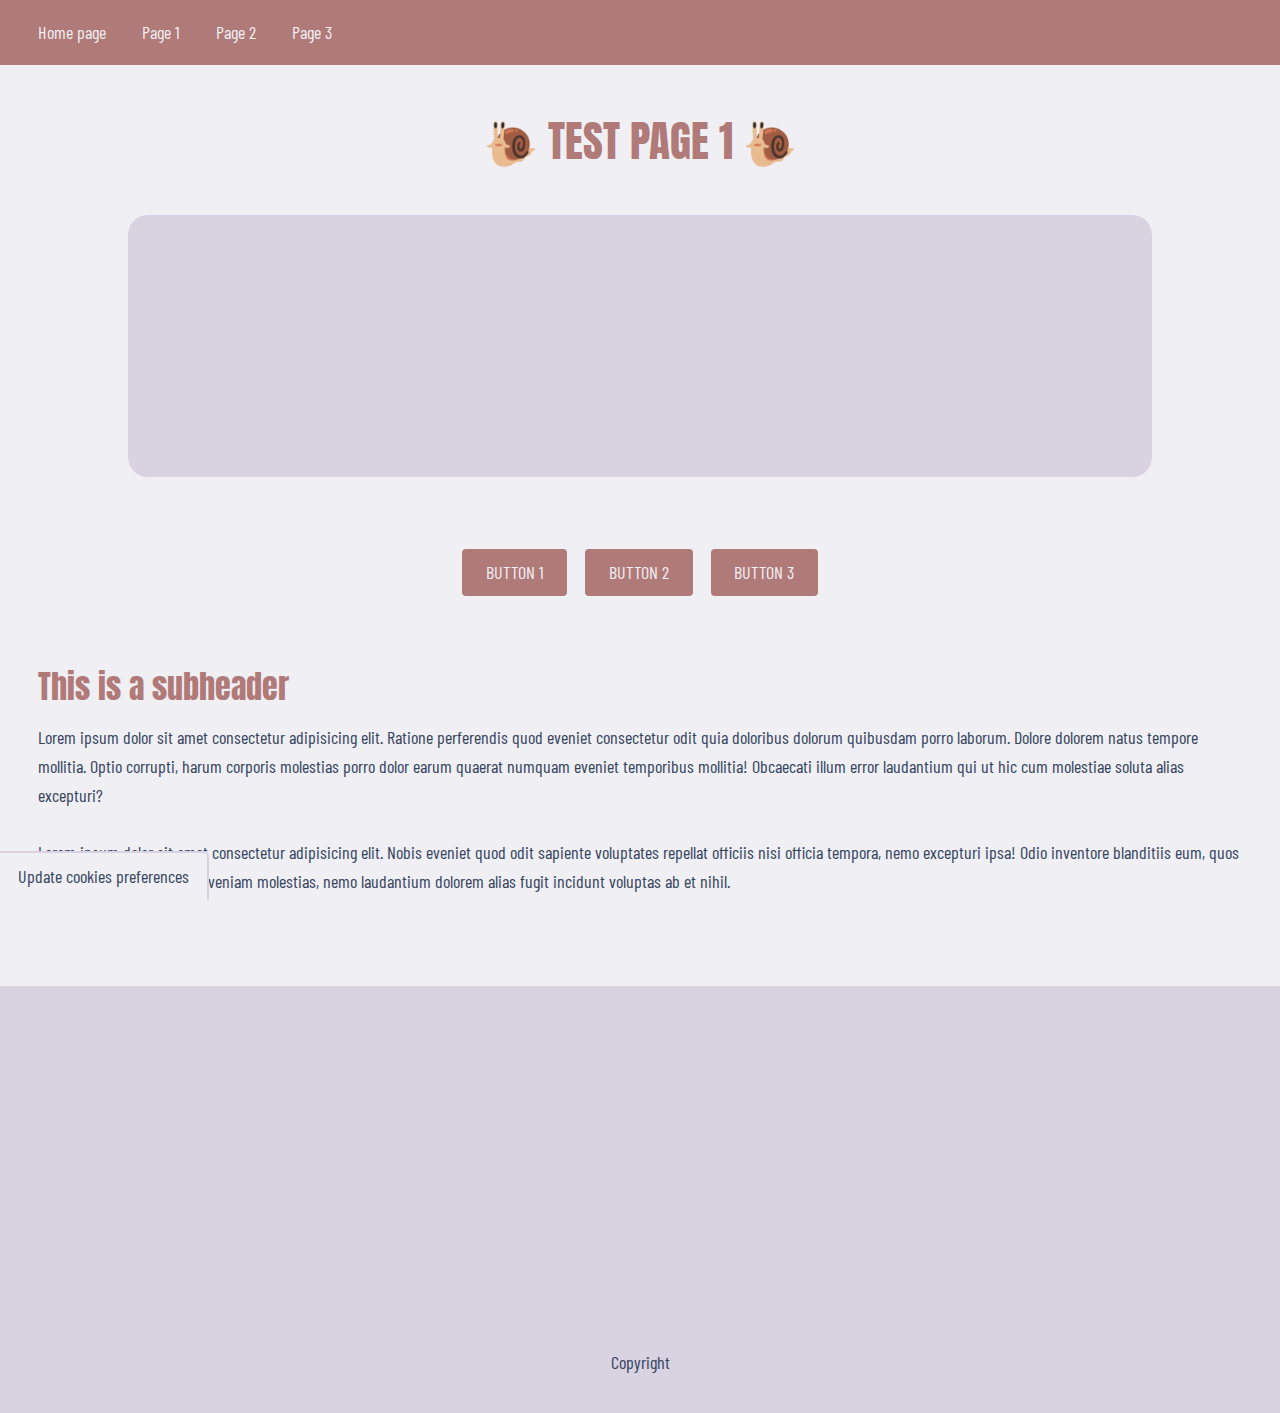
<file: index.html>
<!DOCTYPE html>
<html lang="en">

<head>
    <meta charset="UTF-8">
    <meta http-equiv="X-UA-Compatible" content="IE=edge">
    <meta name="viewport" content="width=device-width, initial-scale=1.0">
    <title>Page 0</title>

    <!-- Google Tag Manager -->
    <script>(function (w, d, s, l, i) {
            w[l] = w[l] || []; w[l].push({
                'gtm.start':
                    new Date().getTime(), event: 'gtm.js'
            }); var f = d.getElementsByTagName(s)[0],
                j = d.createElement(s), dl = l != 'dataLayer' ? '&l=' + l : ''; j.async = true; j.src =
                    'https://www.googletagmanager.com/gtm.js?id=' + i + dl; f.parentNode.insertBefore(j, f);
        })(window, document, 'script', 'dataLayer', 'GTM-NNLKND2');</script>
    <!-- End Google Tag Manager -->

    <link rel="preconnect" href="https://fonts.googleapis.com">
    <link rel="preconnect" href="https://fonts.gstatic.com" crossorigin>
    <link
        href="https://fonts.googleapis.com/css2?family=Anton&family=Barlow+Condensed:ital,wght@0,300;1,300&display=swap"
        rel="stylesheet">
    
    <link rel="stylesheet" href="/css.css">


</head>

<body>
    <!-- Google Tag Manager (noscript) -->
    <noscript><iframe src="https://www.googletagmanager.com/ns.html?id=GTM-NNLKND2" height="0" width="0"
            style="display:none;visibility:hidden"></iframe></noscript>
    <!-- End Google Tag Manager (noscript) -->

    <!-- Cookie Consent by TermsFeed https://www.TermsFeed.com -->
    <script type="text/javascript" src="//www.termsfeed.com/public/cookie-consent/4.0.0/cookie-consent.js"
        charset="UTF-8"></script>
    <script type="text/javascript" charset="UTF-8">
        document.addEventListener('DOMContentLoaded', function () {
            cookieconsent.run({ "notice_banner_type": "headline", "consent_type": "express", "palette": "light", "language": "en", "page_load_consent_levels": ["strictly-necessary"], "notice_banner_reject_button_hide": false, "preferences_center_close_button_hide": false, "page_refresh_confirmation_buttons": false, "website_name": "Snail Trail" });
        });
    </script>

    <noscript>Free cookie consent management tool by <a href="https://www.termsfeed.com/"
            rel="nofollow noopener">TermsFeed Policy Generator</a></noscript>
    <!-- End Cookie Consent by TermsFeed https://www.TermsFeed.com -->


    <!-- Below is the link that users can use to open Preferences Center to change their preferences. Do not modify the ID parameter. Place it where appropriate, style it as needed. -->

    <a href="#" id="open_preferences_center">Update cookies preferences</a>


    <header>
        <nav>
            <ul>
                <li><a href="/">Home page</a></li>
                <li><a href="example1.html">Page 1</a></li>
                <li><a href="example2.html">Page 2</a></li>
                <li><a href="example4.html">Page 3</a></li>
            </ul>
        </nav>
    </header>
    <main>
        <H1>🐌 TEST PAGE 1 🐌</H1>
        <noscript> %%[
            SET @key= RequestParameter("key")

            ]%%

            %%= v(@key) =%%
        </noscript>
        <section>
            <div class="form-box">
                <iframe src="https://go.www.snailtrail.uk/l/346332/2022-11-29/q9v8k?test=test" width="100%" height="200"
                    type="text/html" frameborder="0" allowTransparency="true" style="border: 0"></iframe>
            </div>
        </section>
        <section>
            <div class="trio">
                <button>Button 1</button>
                <button>Button 2</button>
                <button>Button 3</button>
            </div>
        </section>
        <section>
            <h2>This is a subheader</h2>
            <p>Lorem ipsum dolor sit amet consectetur adipisicing elit. Ratione perferendis quod eveniet consectetur odit quia doloribus dolorum quibusdam porro laborum. Dolore dolorem natus tempore mollitia. Optio corrupti, harum corporis molestias porro dolor earum quaerat numquam eveniet temporibus mollitia! Obcaecati illum error laudantium qui ut hic cum molestiae soluta alias excepturi?<br><br>
            Lorem ipsum dolor sit amet consectetur adipisicing elit. Nobis eveniet quod odit sapiente voluptates repellat officiis nisi officia tempora, nemo excepturi ipsa! Odio inventore blanditiis eum, quos eligendi voluptatum, soluta veniam molestias, nemo laudantium dolorem alias fugit incidunt voluptas ab et nihil.
            </p>
        </section>

    </main>
    <footer>
        <div class="footer-inner">
            <div class="mini-form-box">
                <iframe src="https://go.www.snailtrail.uk/l/346332/2023-01-10/q9vmf" width="100%" height="300" type="text/html" frameborder="0" allowTransparency="true" style="border: 0"></iframe>
            </div>
            <p>Copyright</p>
        </div>
    </footer>

    <script src="js.js"></script>
</body>

</html>
</file>
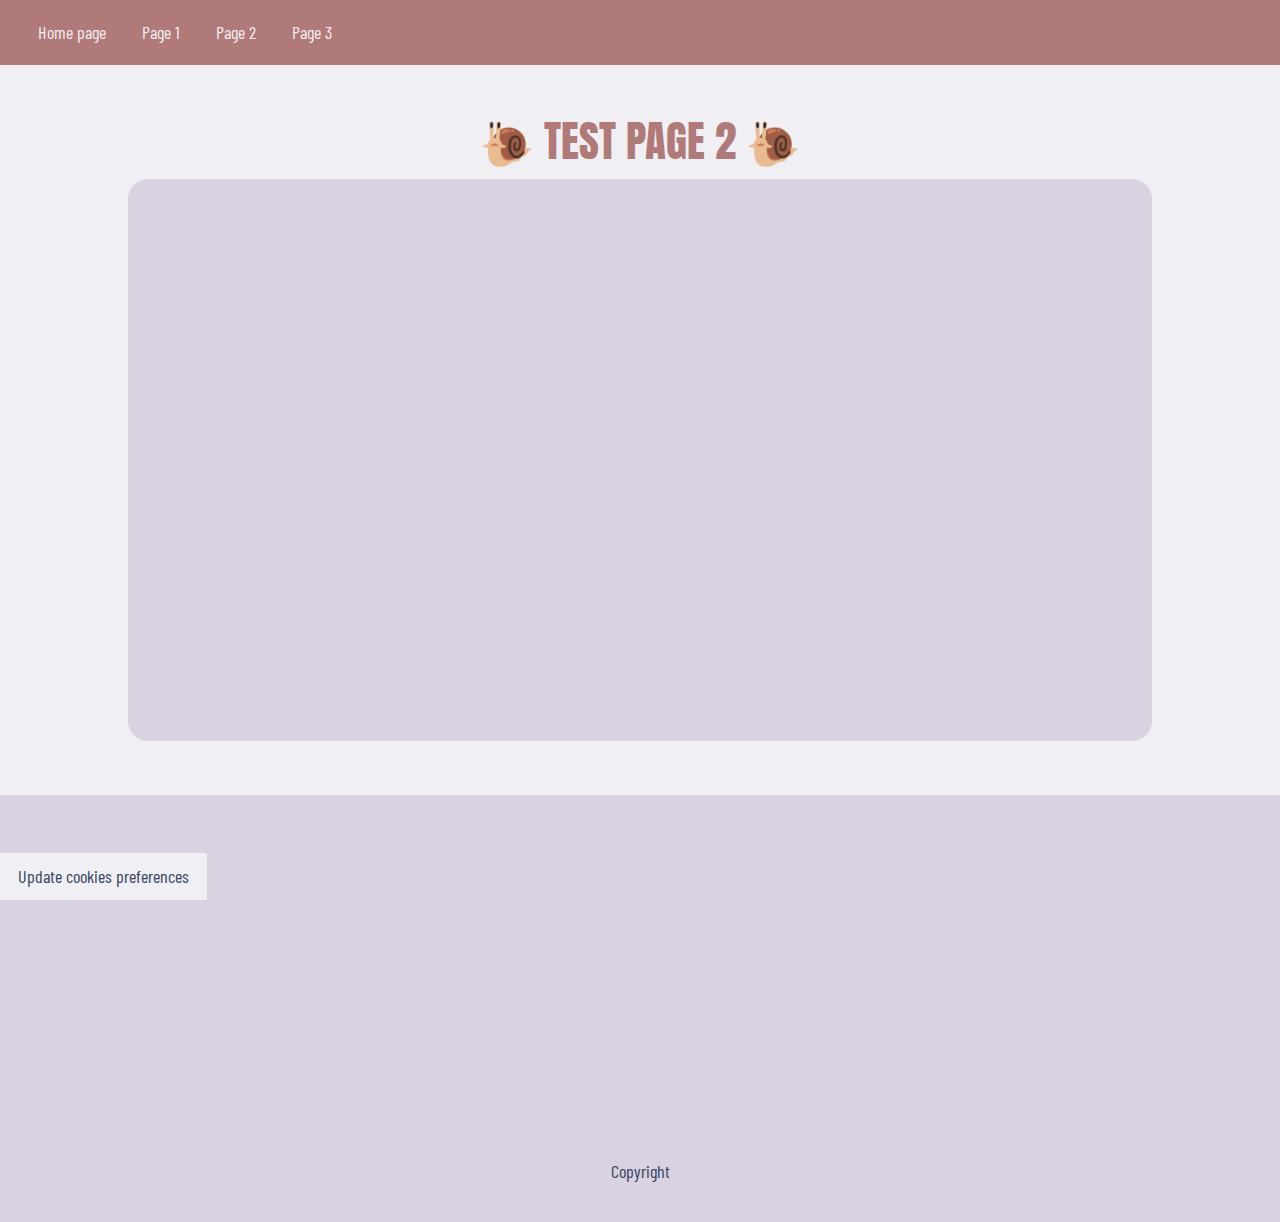
<file: example1.html>
<!DOCTYPE html>
<html lang="en">
<head>
    <meta charset="UTF-8">
    <meta http-equiv="X-UA-Compatible" content="IE=edge">
    <meta name="viewport" content="width=device-width, initial-scale=1.0">
    <title>Page 1</title>

    <!-- Google Tag Manager -->
    <script>(function(w,d,s,l,i){w[l]=w[l]||[];w[l].push({'gtm.start':
        new Date().getTime(),event:'gtm.js'});var f=d.getElementsByTagName(s)[0],
        j=d.createElement(s),dl=l!='dataLayer'?'&l='+l:'';j.async=true;j.src=
        'https://www.googletagmanager.com/gtm.js?id='+i+dl;f.parentNode.insertBefore(j,f);
        })(window,document,'script','dataLayer','GTM-NNLKND2');</script>
    <!-- End Google Tag Manager -->

    <link rel="preconnect" href="https://fonts.googleapis.com">
    <link rel="preconnect" href="https://fonts.gstatic.com" crossorigin>
    <link href="https://fonts.googleapis.com/css2?family=Anton&family=Barlow+Condensed:ital,wght@0,300;1,300&display=swap" rel="stylesheet">

    <link rel="stylesheet" href="/css.css">

</head>
<body>

    <!-- Google Tag Manager (noscript) -->
    <noscript><iframe src="https://www.googletagmanager.com/ns.html?id=GTM-NNLKND2"
        height="0" width="0" style="display:none;visibility:hidden"></iframe></noscript>
    <!-- End Google Tag Manager (noscript) -->

        <!-- Cookie Consent by TermsFeed https://www.TermsFeed.com -->
        <script type="text/javascript" src="//www.termsfeed.com/public/cookie-consent/4.0.0/cookie-consent.js" charset="UTF-8"></script>
        <script type="text/javascript" charset="UTF-8">
        document.addEventListener('DOMContentLoaded', function () {
        cookieconsent.run({"notice_banner_type":"headline","consent_type":"express","palette":"light","language":"en","page_load_consent_levels":["strictly-necessary"],"notice_banner_reject_button_hide":false,"preferences_center_close_button_hide":false,"page_refresh_confirmation_buttons":false,"website_name":"Snail Trail"});
        });
        </script>

        <noscript>Free cookie consent management tool by <a href="https://www.termsfeed.com/" rel="nofollow noopener">TermsFeed Policy Generator</a></noscript>
        <!-- End Cookie Consent by TermsFeed https://www.TermsFeed.com -->


    <!-- Below is the link that users can use to open Preferences Center to change their preferences. Do not modify the ID parameter. Place it where appropriate, style it as needed. -->

    <a href="#" id="open_preferences_center">Update cookies preferences</a>

    <header>
        <nav>
            <ul>
                <li><a href="/">Home page</a></li>
                <li><a href="example1.html">Page 1</a></li>
                <li><a href="example2.html">Page 2</a></li>
                <li><a href="example4.html">Page 3</a></li>
            </ul>
        </nav>
    </header>
    <main>
        <H1>🐌 TEST PAGE 2 🐌</H1>
        <div class="form-box">
            <iframe src="https://go.www.snailtrail.uk/l/346332/2022-11-29/q9v8k" width="100%" height="500" type="text/html" frameborder="0" allowTransparency="true" style="border: 0"></iframe>
        </div>

    </main>
    <footer>
        <div class="footer-inner">
            <div class="mini-form-box">
                <iframe src="https://go.www.snailtrail.uk/l/346332/2023-01-10/q9vmf" width="100%" height="300" type="text/html" frameborder="0" allowTransparency="true" style="border: 0"></iframe>
            </div>
            <p>Copyright</p>
        </div>
    </footer>
    
    <script src="js.js"></script>
    </body>
</html>
</file>
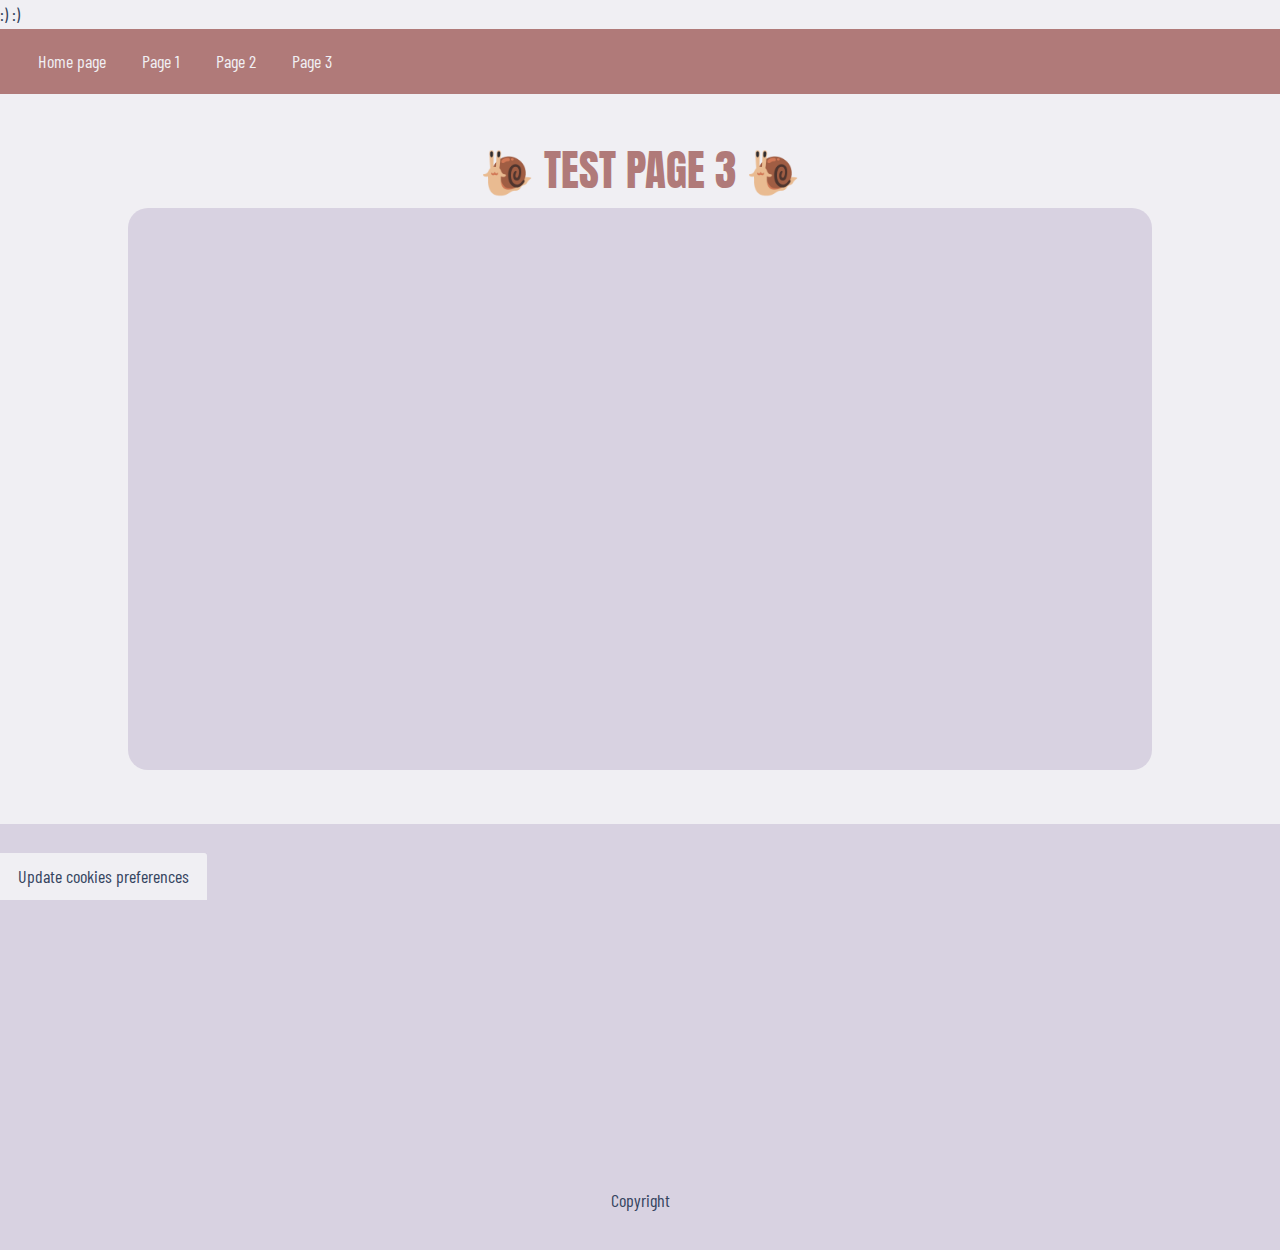
<file: example2.html>
<!DOCTYPE html>
<html lang="en">

<head>
    <meta charset="UTF-8">
    <meta http-equiv="X-UA-Compatible" content="IE=edge">
    <meta name="viewport" content="width=device-width, initial-scale=1.0">
    <title>Page 2</title>

    <!-- Google Tag Manager -->
    <script>(function (w, d, s, l, i) {
            w[l] = w[l] || []; w[l].push({
                'gtm.start':
                    new Date().getTime(), event: 'gtm.js'
            }); var f = d.getElementsByTagName(s)[0],
                j = d.createElement(s), dl = l != 'dataLayer' ? '&l=' + l : ''; j.async = true; j.src =
                    'https://www.googletagmanager.com/gtm.js?id=' + i + dl; f.parentNode.insertBefore(j, f);
        })(window, document, 'script', 'dataLayer', 'GTM-NNLKND2');</script>
    <!-- End Google Tag Manager -->

    <link rel="preconnect" href="https://fonts.googleapis.com">
    <link rel="preconnect" href="https://fonts.gstatic.com" crossorigin>
    <link
        href="https://fonts.googleapis.com/css2?family=Anton&family=Barlow+Condensed:ital,wght@0,300;1,300&display=swap"
        rel="stylesheet">

    <link rel="stylesheet" href="/css.css">

</head>

<body>
    <p>:) :) </p>

    <!-- Google Tag Manager (noscript) -->
    <noscript><iframe src="https://www.googletagmanager.com/ns.html?id=GTM-NNLKND2" height="0" width="0"
            style="display:none;visibility:hidden"></iframe></noscript>
    <!-- End Google Tag Manager (noscript) -->

    <!-- Cookie Consent by TermsFeed https://www.TermsFeed.com -->
    <script type="text/javascript" src="//www.termsfeed.com/public/cookie-consent/4.0.0/cookie-consent.js"
        charset="UTF-8"></script>
    <script type="text/javascript" charset="UTF-8">
        document.addEventListener('DOMContentLoaded', function () {
            cookieconsent.run({ "notice_banner_type": "headline", "consent_type": "express", "palette": "light", "language": "en", "page_load_consent_levels": ["strictly-necessary"], "notice_banner_reject_button_hide": false, "preferences_center_close_button_hide": false, "page_refresh_confirmation_buttons": false, "website_name": "Snail Trail" });
        });
    </script>

    <noscript>Free cookie consent management tool by <a href="https://www.termsfeed.com/"
            rel="nofollow noopener">TermsFeed Policy Generator</a></noscript>
    <!-- End Cookie Consent by TermsFeed https://www.TermsFeed.com -->


    <!-- Below is the link that users can use to open Preferences Center to change their preferences. Do not modify the ID parameter. Place it where appropriate, style it as needed. -->

    <a href="#" id="open_preferences_center">Update cookies preferences</a>

    <header>
        <nav>
            <ul>
                <li><a href="/">Home page</a></li>
                <li><a href="example1.html">Page 1</a></li>
                <li><a href="example2.html">Page 2</a></li>
                <li><a href="example4.html">Page 3</a></li>
            </ul>
        </nav>
    </header>
    <main>
        <H1>🐌 TEST PAGE 3 🐌</H1>
        <div class="form-box">
            <iframe src="https://go.www.snailtrail.uk/l/346332/2022-11-29/q9v8k" width="100%" height="500"
                type="text/html" frameborder="0" allowTransparency="true" style="border: 0"></iframe>
        </div>

    </main>
    <footer>
        <div class="footer-inner">
            <div class="mini-form-box">
                <iframe src="https://go.www.snailtrail.uk/l/346332/2023-01-10/q9vmf" width="100%" height="300" type="text/html" frameborder="0" allowTransparency="true" style="border: 0"></iframe>
            </div>
            <p>Copyright</p>
        </div>
    </footer>

    <script src="js.js"></script>
</body>

</html>
</file>
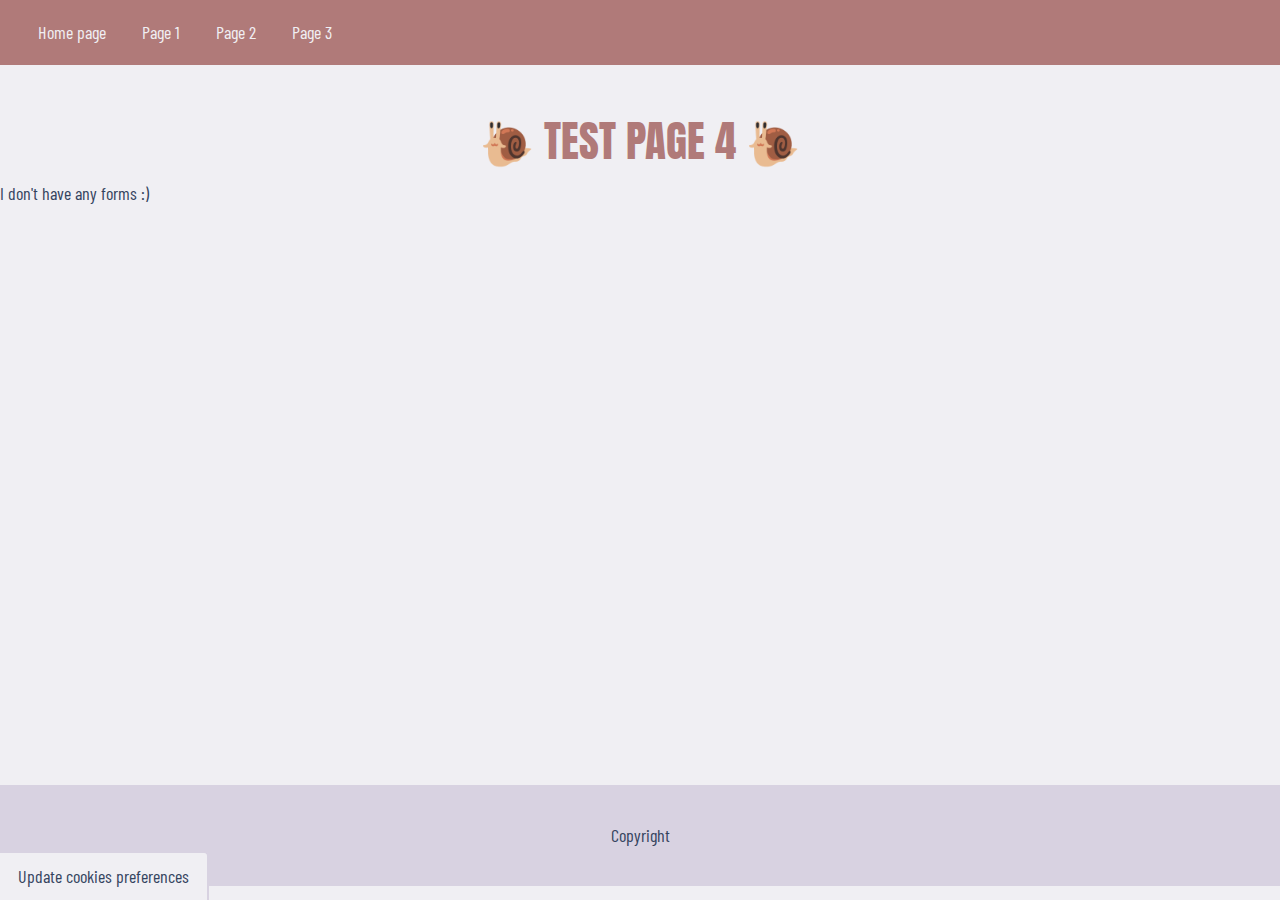
<file: example4.html>
<!DOCTYPE html>
<html lang="en">

<head>
    <meta charset="UTF-8">
    <meta http-equiv="X-UA-Compatible" content="IE=edge">
    <meta name="viewport" content="width=device-width, initial-scale=1.0">
    <title>Page 2</title>

    <!-- Google Tag Manager -->
    <script>(function (w, d, s, l, i) {
            w[l] = w[l] || []; w[l].push({
                'gtm.start':
                    new Date().getTime(), event: 'gtm.js'
            }); var f = d.getElementsByTagName(s)[0],
                j = d.createElement(s), dl = l != 'dataLayer' ? '&l=' + l : ''; j.async = true; j.src =
                    'https://www.googletagmanager.com/gtm.js?id=' + i + dl; f.parentNode.insertBefore(j, f);
        })(window, document, 'script', 'dataLayer', 'GTM-NNLKND2');</script>
    <!-- End Google Tag Manager -->

    <link rel="preconnect" href="https://fonts.googleapis.com">
    <link rel="preconnect" href="https://fonts.gstatic.com" crossorigin>
    <link
        href="https://fonts.googleapis.com/css2?family=Anton&family=Barlow+Condensed:ital,wght@0,300;1,300&display=swap"
        rel="stylesheet">

    <link rel="stylesheet" href="/css.css">

</head>

<body>

    <!-- Google Tag Manager (noscript) -->
    <noscript><iframe src="https://www.googletagmanager.com/ns.html?id=GTM-NNLKND2" height="0" width="0"
            style="display:none;visibility:hidden"></iframe></noscript>
    <!-- End Google Tag Manager (noscript) -->

    <!-- Cookie Consent by TermsFeed https://www.TermsFeed.com -->
    <script type="text/javascript" src="//www.termsfeed.com/public/cookie-consent/4.0.0/cookie-consent.js"
        charset="UTF-8"></script>
    <script type="text/javascript" charset="UTF-8">
        document.addEventListener('DOMContentLoaded', function () {
            cookieconsent.run({ "notice_banner_type": "headline", "consent_type": "express", "palette": "light", "language": "en", "page_load_consent_levels": ["strictly-necessary"], "notice_banner_reject_button_hide": false, "preferences_center_close_button_hide": false, "page_refresh_confirmation_buttons": false, "website_name": "Snail Trail" });
        });
    </script>

    <noscript>Free cookie consent management tool by <a href="https://www.termsfeed.com/"
            rel="nofollow noopener">TermsFeed Policy Generator</a></noscript>
    <!-- End Cookie Consent by TermsFeed https://www.TermsFeed.com -->


    <!-- Below is the link that users can use to open Preferences Center to change their preferences. Do not modify the ID parameter. Place it where appropriate, style it as needed. -->

    <a href="#" id="open_preferences_center">Update cookies preferences</a>

    <header>
        <nav>
            <ul>
                <li><a href="/">Home page</a></li>
                <li><a href="example1.html">Page 1</a></li>
                <li><a href="example2.html">Page 2</a></li>
                <li><a href="example4.html">Page 3</a></li>
            </ul>
        </nav>
    </header>
    <main>
        <H1>🐌 TEST PAGE 4 🐌</H1>
        <p>I don't have any forms :) </p>

    </main>
    <footer>
        <div class="footer-inner">
            <p>Copyright</p>
        </div>
    </footer>

    <script src="js.js"></script>

    <script>
        /* thank you page code for Expleo */

        setTimeout(function() {
            location.href = getCookie('formSubmissionUrl');
        },1500)
        
    </script>
</body>

</html>
</file>
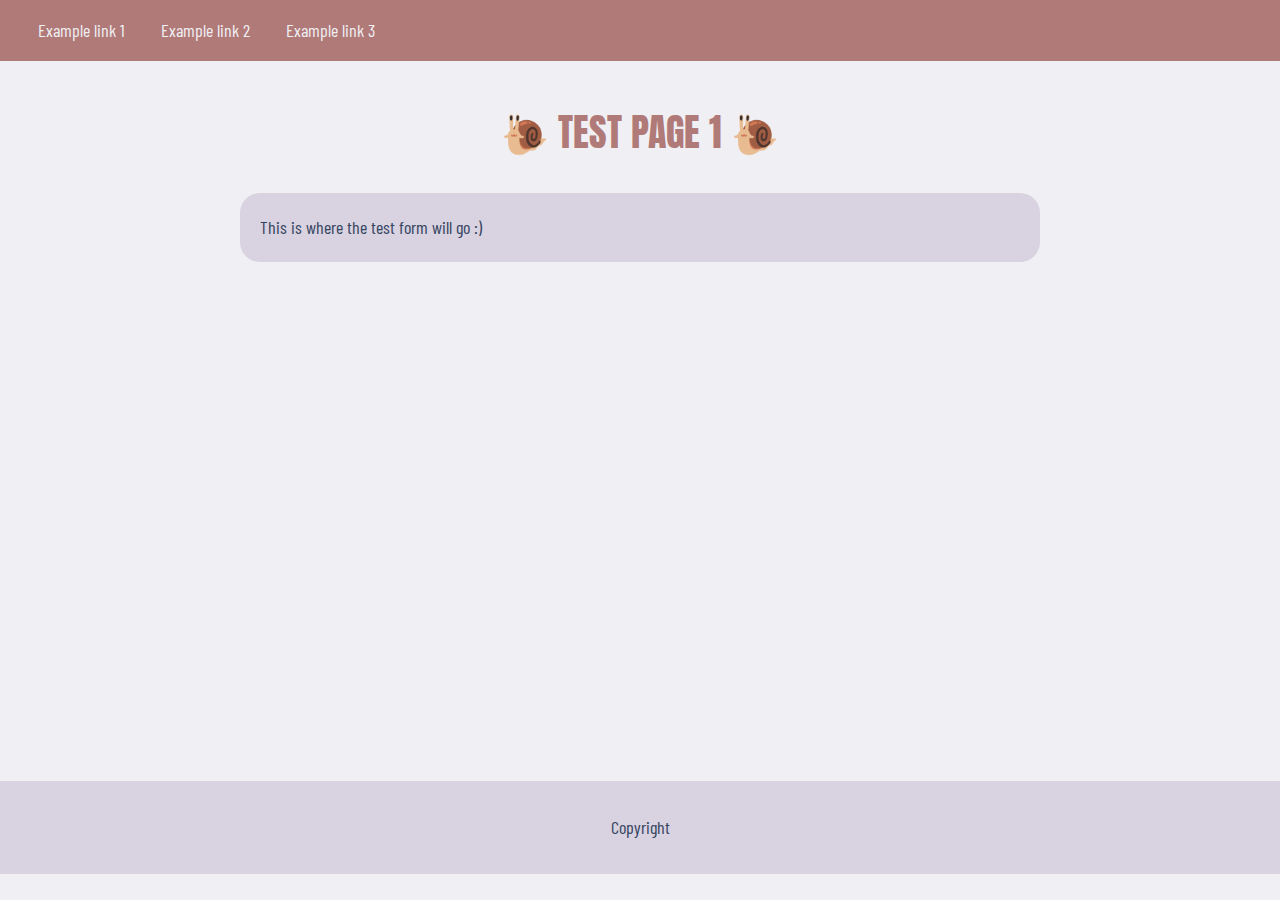
<file: Page 1.html>
<!DOCTYPE html>
<html lang="en">
<head>
    <meta charset="UTF-8">
    <meta http-equiv="X-UA-Compatible" content="IE=edge">
    <meta name="viewport" content="width=device-width, initial-scale=1.0">
    <title>Document</title>

    <link rel="preconnect" href="https://fonts.googleapis.com">
    <link rel="preconnect" href="https://fonts.gstatic.com" crossorigin>
    <link href="https://fonts.googleapis.com/css2?family=Anton&family=Barlow+Condensed:ital,wght@0,300;1,300&display=swap" rel="stylesheet">

    <style>
        * {
            box-sizing: border-box;
            padding: 0;
            margin: 0;
            --lightest: #f0eff3;
            --light: #D8D2E1;
            --mid: #b07a79;
            --dark: #34435E;
        }

        a {
            text-decoration: none;
            color: inherit;
        }

        ul, li {
            list-style-type: none;
        }

        body {
            background-color: var(--lightest);
            color: var(--dark);
            font: normal 18px/1.6 'Barlow Condensed', sans-serif;
        }

        header {
            background-color: var(--mid);
            color: var(--lightest);
        }

        nav {
            margin: 0 auto;
            padding: 1rem 3vw;
            max-width: 1499px;
        }

        nav ul {
            display: flex;
        }

        nav ul li {
            padding: 0 2em 0 0;
        }

        main {
            padding: 3rem 3vw;
            min-height: 80vh;
        }

        h1 {
            color: var(--mid);
            font: normal 2.4rem/1.2 'Anton', sans-serif;
            padding: 0 0 1em;
            text-align: center;
        }

        .form-box {
            max-width: 800px;
            margin: 0 auto;
            background-color: var(--light);
            padding: 20px;
            border-radius: 20px;
        }

        footer {
            background-color: var(--light);
        }

        .footer-inner {
            margin: 0 auto;
            padding: 2rem 3vw;
            max-width: 1499px;
            text-align: center;
        }
    </style>

</head>
<body>
    <header>
        <nav>
            <ul>
                <li><a href="#">Example link 1</a></li>
                <li><a href="#">Example link 2</a></li>
                <li><a href="#">Example link 3</a></li>
            </ul>
        </nav>
    </header>
    <main>
        <H1>🐌 TEST PAGE 1 🐌</H1>
        <div class="form-box">
            This is where the test form will go :) 
        </div>

    </main>
    <footer>
        <div class="footer-inner">
            <p>Copyright</p>
        </div>
    </footer>

    <script>

        function getParameterByName(name) {
            name = name.replace(/[\[]/, "\\\[").replace(/[\]]/, "\\\]");
            let regexS = "[\\?&]" + name.toLowerCase() + "=([^&#]*)";
            let regex = new RegExp(regexS);
            let results = regex.exec(window.location.search.toLowerCase());
            if (results == null) {
                return "";
            }
            else {
                return decodeURIComponent(results[1].replace(/\+/g, " "));
            }
        }

        function setCookie(cName, cValue, expDays) {
            let date = new Date();
            date.setTime(date.getTime() + (expDays * 24 * 60 * 60 * 1000));
            const expires = "expires=" + date.toUTCString();
            document.cookie = cName + "=" + cValue + "; " + expires + '; path=/' + '; domain=' + location.hostname + '; secure';
        }

        function getCookie(cname) {
            let name = cname + "=";
            let decodedCookie = decodeURIComponent(document.cookie);
            let ca = decodedCookie.split(';');
            for (let i = 0; i < ca.length; i++) {
                let c = ca[i];
                while (c.charAt(0) == ' ') {
                    c = c.substring(1);
                }
                if (c.indexOf(name) == 0) {
                    return c.substring(name.length, c.length);
                }
            }
            return "";
        }

        let iframe = document.querySelectorAll('iframe');
        let pSource = getParameterByName('utm_source');
        let pMedium = getParameterByName('utm_medium');
        let pCampaign = getParameterByName('utm_campaign');
        let pContent = getParameterByName('utm_content');
        let pTerm = getParameterByName('utm_term');
        
        if (getParameterByName('utm_source')) {
            setCookie('utmTracking', '?utm_source=' + pSource + '&utm_medium=' + pMedium + '&utm_campaign=' + pCampaign + '&utm_content=' + pContent + '&utm_term=' + pTerm, 3650);
        } else {}

        if (getCookie('utmTracking')) {
            for (ind = 0; ind < iframe.length; ind++) {
                iframe[ind].src += getCookie('utmTracking');
            }
        } else {}

    </script>
    </body>
</html>
</file>
<file: css.css>
* {
    box-sizing: border-box;
    position: relative;
    padding: 0;
    margin: 0;
    border: 0;
    outline: 0;
    --lightest: #f0eff3;
    --light: #D8D2E1;
    --mid: #b07a79;
    --dark: #34435E;
    font: normal 18px/1.6 'Barlow Condensed', sans-serif;
}

.termsfeed-com---palette-light.termsfeed-com---nb {
    position: fixed;
}

#open_preferences_center {
    position: fixed;
    left: 0;
    bottom: 0;
    z-index: 1;
    background-color: var(--lightest);
    padding: 0.5em 1em;
    border: 2px solid var(--light);
    border-width: 2px 2px 0 0;
    border-radius: 0 5px 0 0;
}

a {
    text-decoration: none;
    color: inherit;
}

ul,
li {
    list-style-type: none;
}

body {
    background-color: var(--lightest);
    color: var(--dark);
}

header {
    background-color: var(--mid);
    color: var(--lightest);
}

nav {
    margin: 0 auto;
    padding: 1rem 3vw;
    max-width: 1499px;
}

nav ul {
    display: flex;
}

nav ul li {
    padding: 0 2em 0 0;
}

main {
    padding: 3rem 0;
    min-height: 80vh;
}

section {
    padding: 2rem 3vw;
    margin: 0 auto;
    max-width: 1499px;
}

.trio {
    display: flex;
    flex-wrap: wrap;
    align-items: center;
    justify-content: center;
}

button {
    cursor: pointer;
    padding: .4em 1.2em;
    margin: 0 .5em;
    background-color: var(--mid);
    border: 2px solid var(--mid);
    border-radius: 4px;
    color: var(--lightest);
    text-transform: uppercase;
    transition: 150ms;
}

button:hover {
    background-color: transparent;
    color: var(--mid);
}

h1 {
    color: var(--mid);
    font: normal 2.4rem/1 'Anton', sans-serif;
    padding: 0 0 .4em;
    text-align: center;
}

h2 {
    color: var(--mid);
    font: normal 1.8rem/1.2 'Anton', sans-serif;
    padding: 0 0 .5em;
}

.form-box {
    max-width: 1024px;
    margin: 0 auto;
    background-color: var(--light);
    padding: 1.5em 5vw;
    border-radius: 20px;
}

select option:first-child {
    display: none;
}

footer {
    background-color: var(--light);
}

.footer-inner {
    margin: 0 auto;
    padding: 2rem 3vw;
    max-width: 1499px;
    text-align: center;
}

.mini-form-box {
    max-width: 600px;
    padding: 0 0 1rem;
    margin: 0 auto;
}
</file>
